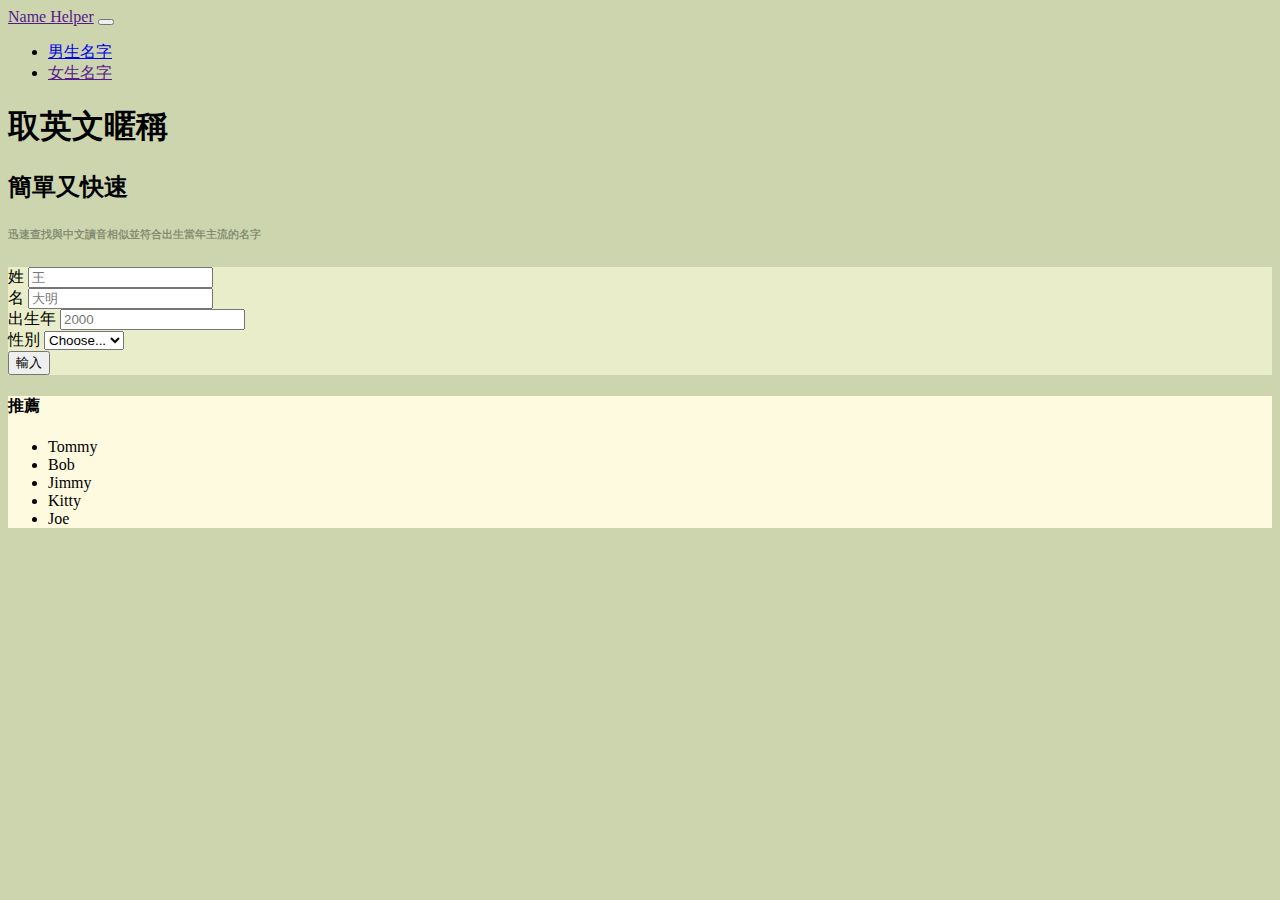
<file: index.html>
<!DOCTYPE html>
<html lang="en">
  <head>
    <meta charset="UTF-8" />
    <meta name="viewport" content="width=device-width, initial-scale=1.0" />
    <title>NameHelper</title>
    <link
      href="https://cdn.jsdelivr.net/npm/bootstrap@5.3.2/dist/css/bootstrap.min.css"
      rel="stylesheet"
      integrity="sha384-T3c6CoIi6uLrA9TneNEoa7RxnatzjcDSCmG1MXxSR1GAsXEV/Dwwykc2MPK8M2HN"
      crossorigin="anonymous"
    />
    <link rel="stylesheet" href="style.css" />
  </head>
  <body>
    <div class="header container-fluid">
      <nav class="navbar navbar-expand-xxl">
        <a href="" class="websiteName navbar-brand">Name Helper</a>
        <button
          class="navbar-toggler"
          type="button"
          data-bs-toggle="collapse"
          data-bs-target="#navbarSupportedContent"
          aria-controls="navbarSupportedContent"
          aria-expanded="false"
          aria-label="Toggle navigation"
        >
          <span class="navbar-toggler-icon"></span>
        </button>
        <div class="collapse navbar-collapse" id="navbarSupportedContent">
          <ul class="navbar-nav me-auto mb-2 mb-lg-0">
            <li class="nav-item">
              <a class="nav-link" href="/">男生名字</a>
            </li>
            <li class="nav-item">
              <a class="nav-link" aria-current="page" href="">女生名字</a>
            </li>
          </ul>
        </div>
      </nav>
    </div>
    <div class="container">
      <div class="row justify-content-center mt-4">
        <div class="col-12"><h1 class="text-center">取英文暱稱</h1></div>
        <div class="col-12"><h2 class="text-center">簡單又快速</h2></div>
        <div class="col-12"><h6 class="text-center" style="color: rgba(0, 0, 0, 0.352);">迅速查找與中文讀音相似並符合出生當年主流的名字</h6></div>
      </div>
    </div>
    <div class="container">
      <div class="mainArea row justify-content-center">
        <div class="input col-xxl-6 h-100 card p-5 mt-3">
          <form class="row g-3">
            <div class="col-md-6">
              <label for="inputEmail4" class="form-label fs-5">姓</label>
              <input
                type="email"
                class="form-control"
                id="inputEmail4"
                placeholder="王"
              />
            </div>
            <div class="col-md-6">
              <label for="inputPassword4" class="form-label fs-5">名</label>
              <input
                type="password"
                class="form-control"
                id="inputPassword4"
                placeholder="大明"
              />
            </div>
            <div class="col-md-5 mb-3">
              <label for="inputPassword4" class="form-label fs-5">出生年</label>
              <input
                type="password"
                class="form-control"
                id="inputPassword4"
                placeholder="2000"
              />
            </div>
            <div class="col-md-5">
              <label for="inputPassword4" class="form-label fs-5">性別</label>
              <select id="inputState" class="form-select">
                <option selected>Choose...</option>
                <option>男</option>
                <option>女</option>
              </select>
            </div>
            <div class="col-12">
              <button type="submit" class="btn btn-primary">輸入</button>
            </div>
          </form>
        </div>
        <div class="output row col-xxl-2 card p-5 mt-5">
          <h4 class="h4 col-12">推薦</h4>
          <ul class="name list-group list-group-flush col-12">
            <li class="list-group-item name ">Tommy</li>
            <li class="list-group-item name ">Bob</li>
            <li class="list-group-item name ">Jimmy</li>
            <li class="list-group-item name ">Kitty</li>
            <li class="list-group-item name ">Joe</li>
          </ul>
        </div>
      </div>
    </div>

    <script
      src="https://cdn.jsdelivr.net/npm/bootstrap@5.3.2/dist/js/bootstrap.bundle.min.js"
      integrity="sha384-C6RzsynM9kWDrMNeT87bh95OGNyZPhcTNXj1NW7RuBCsyN/o0jlpcV8Qyq46cDfL"
      crossorigin="anonymous"
    ></script>
  </body>
</html>
</file>
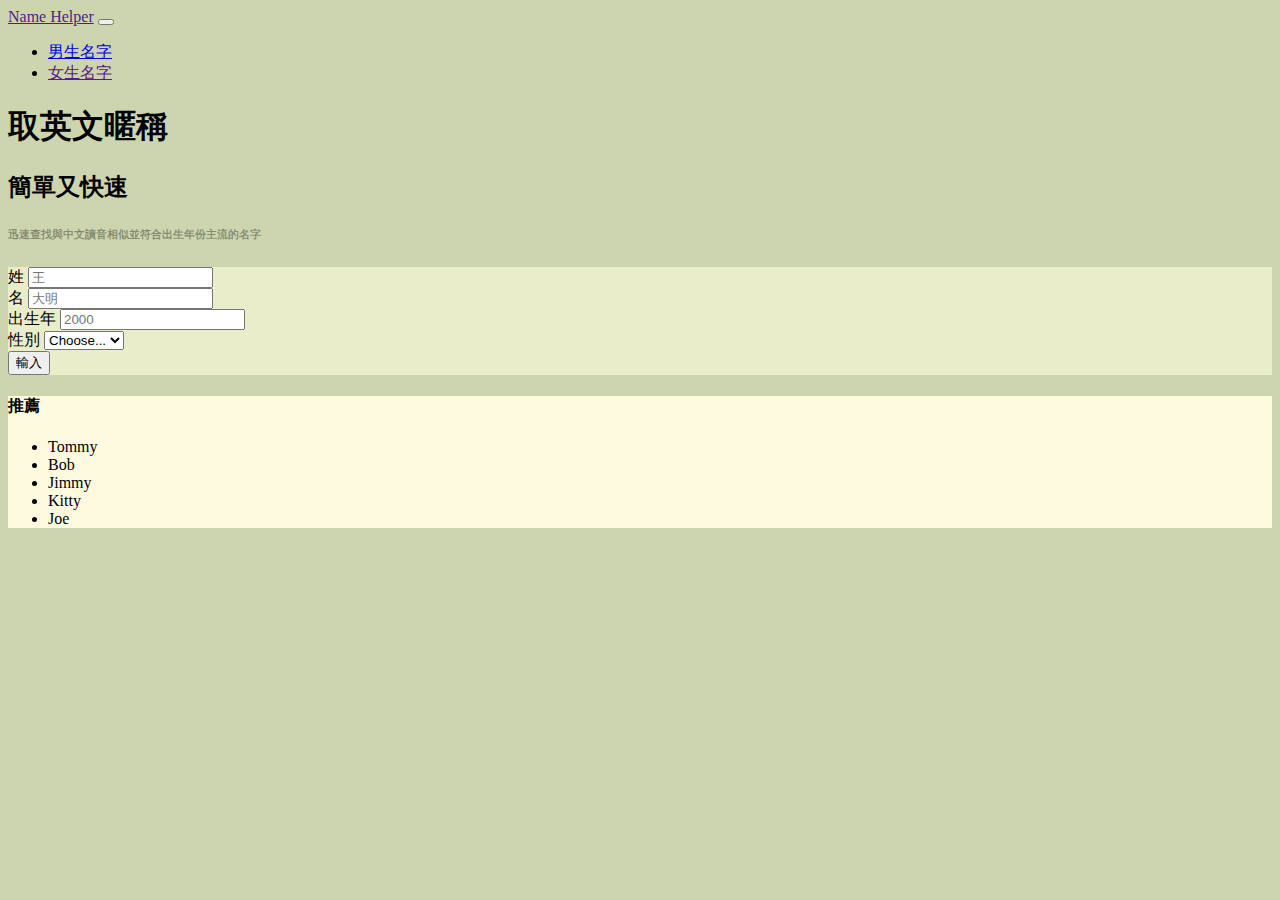
<file: view/index.html>
<!DOCTYPE html>
<html lang="en">
  <head>
    <meta charset="UTF-8" />
    <meta name="viewport" content="width=device-width, initial-scale=1.0" />
    <title>NameHelper</title>
    <link
      href="https://cdn.jsdelivr.net/npm/bootstrap@5.3.2/dist/css/bootstrap.min.css"
      rel="stylesheet"
      integrity="sha384-T3c6CoIi6uLrA9TneNEoa7RxnatzjcDSCmG1MXxSR1GAsXEV/Dwwykc2MPK8M2HN"
      crossorigin="anonymous"
    />
    <link rel="stylesheet" href="../style/style.css" />
  </head>
  <body>
    <div class="header container-fluid">
      <nav class="navbar navbar-expand-xxl">
        <a href="" class="websiteName navbar-brand">Name Helper</a>
        <button
          class="navbar-toggler"
          type="button"
          data-bs-toggle="collapse"
          data-bs-target="#navbarSupportedContent"
          aria-controls="navbarSupportedContent"
          aria-expanded="false"
          aria-label="Toggle navigation"
        >
          <span class="navbar-toggler-icon"></span>
        </button>
        <div class="collapse navbar-collapse" id="navbarSupportedContent">
          <ul class="navbar-nav me-auto mb-2 mb-lg-0">
            <li class="nav-item">
              <a class="nav-link" href="/">男生名字</a>
            </li>
            <li class="nav-item">
              <a class="nav-link" aria-current="page" href="">女生名字</a>
            </li>
          </ul>
        </div>
      </nav>
    </div>
    <div class="container">
      <div class="row justify-content-center mt-4">
        <div class="col-12"><h1 class="text-center">取英文暱稱</h1></div>
        <div class="col-12"><h2 class="text-center">簡單又快速</h2></div>
        <div class="col-12">
          <h6 class="text-center" style="color: rgba(0, 0, 0, 0.352)">
            迅速查找與中文讀音相似並符合出生年份主流的名字
          </h6>
        </div>
      </div>
    </div>
    <div class="container">
      <div class="mainArea row justify-content-center">
        <div class="input col-xxl-6 h-100 card p-5 mt-3">
          <form class="row g-3">
            <div class="col-md-6">
              <label for="inputEmail4" class="form-label fs-5">姓</label>
              <input
                type="email"
                class="form-control"
                id="inputEmail4"
                placeholder="王"
              />
            </div>
            <div class="col-md-6">
              <label for="inputPassword4" class="form-label fs-5">名</label>
              <input
                type="password"
                class="form-control"
                id="inputPassword4"
                placeholder="大明"
              />
            </div>
            <div class="col-md-5 mb-3">
              <label for="inputPassword4" class="form-label fs-5">出生年</label>
              <input
                type="password"
                class="form-control"
                id="inputPassword4"
                placeholder="2000"
              />
            </div>
            <div class="col-md-5">
              <label for="inputPassword4" class="form-label fs-5">性別</label>
              <select id="inputState" class="form-select">
                <option selected>Choose...</option>
                <option>男</option>
                <option>女</option>
              </select>
            </div>
            <div class="col-12">
              <button type="submit" class="btn btn-primary">輸入</button>
            </div>
          </form>
        </div>
        <div class="output row col-xxl-2 card p-5 mt-5">
          <h4 class="h4 col-12">推薦</h4>
          <ul class="name list-group list-group-flush col-12">
            <li class="list-group-item name">Tommy</li>
            <li class="list-group-item name">Bob</li>
            <li class="list-group-item name">Jimmy</li>
            <li class="list-group-item name">Kitty</li>
            <li class="list-group-item name">Joe</li>
          </ul>
        </div>
      </div>
    </div>

    <script
      src="https://cdn.jsdelivr.net/npm/bootstrap@5.3.2/dist/js/bootstrap.bundle.min.js"
      integrity="sha384-C6RzsynM9kWDrMNeT87bh95OGNyZPhcTNXj1NW7RuBCsyN/o0jlpcV8Qyq46cDfL"
      crossorigin="anonymous"
    ></script>
  </body>
</html>
</file>
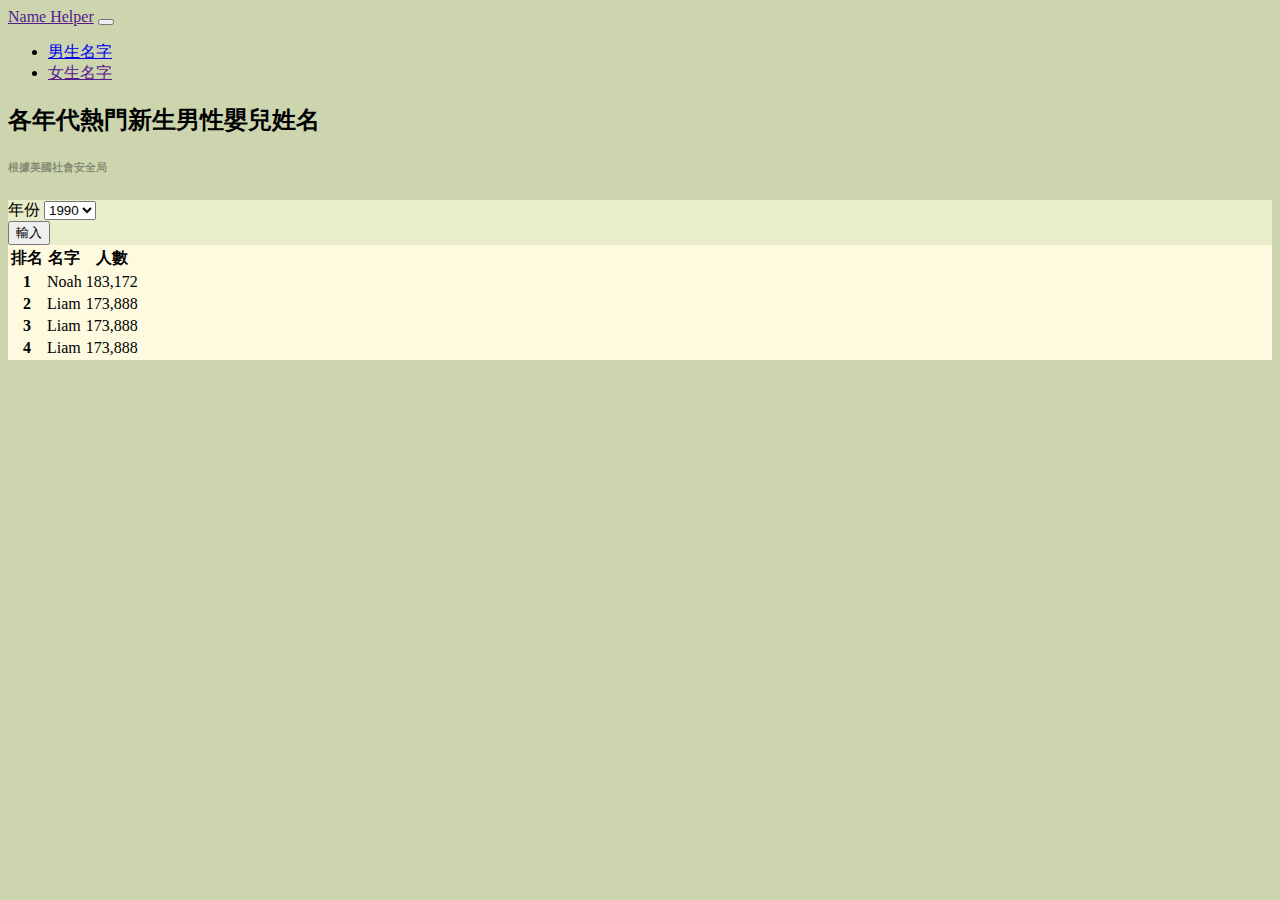
<file: view/boypage.html>
<!DOCTYPE html>
<html lang="en">
  <head>
    <meta charset="UTF-8" />
    <meta name="viewport" content="width=device-width, initial-scale=1.0" />
    <title>NameHelper</title>
    <link
      href="https://cdn.jsdelivr.net/npm/bootstrap@5.3.2/dist/css/bootstrap.min.css"
      rel="stylesheet"
      integrity="sha384-T3c6CoIi6uLrA9TneNEoa7RxnatzjcDSCmG1MXxSR1GAsXEV/Dwwykc2MPK8M2HN"
      crossorigin="anonymous"
    />
    <link rel="stylesheet" href="../style/style.css" />
  </head>
  <body>
    <div class="header container-fluid">
      <nav class="navbar navbar-expand-xxl">
        <a href="" class="websiteName navbar-brand">Name Helper</a>
        <button
          class="navbar-toggler"
          type="button"
          data-bs-toggle="collapse"
          data-bs-target="#navbarSupportedContent"
          aria-controls="navbarSupportedContent"
          aria-expanded="false"
          aria-label="Toggle navigation"
        >
          <span class="navbar-toggler-icon"></span>
        </button>
        <div class="collapse navbar-collapse" id="navbarSupportedContent">
          <ul class="navbar-nav me-auto mb-2 mb-lg-0">
            <li class="nav-item">
              <a class="nav-link" href="/">男生名字</a>
            </li>
            <li class="nav-item">
              <a class="nav-link" aria-current="page" href="">女生名字</a>
            </li>
          </ul>
        </div>
      </nav>
    </div>
    <div class="container">
        <div class="row justify-content-center mt-4">
          <div class="col-12"><h2 class="text-center">各年代熱門新生男性嬰兒姓名</h2></div>
          <!-- <div class="col-12"><h2 class="text-center">簡單又快速</h2></div> -->
          <div class="col-12">
            <h6 class="text-center" style="color: rgba(0, 0, 0, 0.352)">
              根據美國社會安全局
            </h6>
          </div>
        </div>
      </div>
    <div class="container">
      <div class="row justify-content-center">
        <!-- select year -->
        <div class="yearSelect card col-xl-1 m-2">
            <div class="col-12 my-2">
                <label class="col-12 my-1 col-form-label col-form-label-lg" for="year">年份</label>
                <select name="decade" id="year" class="form-control col-12">
                <option value="">1990</option>
                <option value="">2000</option>
                <option value="">2010</option>
                <option value="">2020</option>
                </select>
            </div>
            <div class="col-12 my-2">
                <button type="submit" class="btn btn-primary">輸入</button>
            </div>
        </div>
        <!-- show name -->
        <div class="col-xl-5 card m-2 px-4 yearName">
            <table class="table yearName my-4">
                <thead>
                  <tr>
                    <th class="tableItem" scope="col">排名</th>
                    <th class="tableItem" scope="col">名字</th>
                    <th class="tableItem" scope="col">人數</th>
                  </tr>
                </thead>
                <tbody>
                  <tr>
                    <th class="tableItem" scope="row">1</th>
                    <td class="tableItem">Noah</td>
                    <td class="tableItem">183,172</td>
                  </tr>
                  <tr>
                    <th class="tableItem" scope="row">2</th>
                    <td class="tableItem">Liam</td>
                    <td class="tableItem">173,888</td>
                  </tr>
                  <tr>
                    <th class="tableItem" scope="row">3</th>
                    <td class="tableItem">Liam</td>
                    <td class="tableItem">173,888</td>
                  </tr>
                  <tr>
                    <th class="tableItem" scope="row">4</th>
                    <td class="tableItem">Liam</td>
                    <td class="tableItem">173,888</td>
                  </tr>
                </tbody>
            </table>
        </div>
      </div>
    </div>

    <script
      src="https://cdn.jsdelivr.net/npm/bootstrap@5.3.2/dist/js/bootstrap.bundle.min.js"
      integrity="sha384-C6RzsynM9kWDrMNeT87bh95OGNyZPhcTNXj1NW7RuBCsyN/o0jlpcV8Qyq46cDfL"
      crossorigin="anonymous"
    ></script>
  </body>
</html>
</file>
<file: style.css>
/* *{
    border: 1px solid red;
} */

/* background-color */
body, .navbar{
    background-color: #ccd5ae;
}

/* text color */
.input, .output, .name,body, .navbar{
    color: black;
}

.input{
    background-color: #e9edc9;
}

.output, .name{
    background-color: #fefae0;
}
</file>
<file: style/style.css>
/* *{
    border: 1px solid red;
} */

/* background-color */
body, .navbar{
    background-color: #ccd5ae;
}

/* text color */
.input, .output, .name,body, .navbar{
    color: black;
}

.input, .yearSelect{
    background-color: #e9edc9;
}

.output, .name, .yearName, .tableItem{
    background-color: #fefae0 !important;
}
</file>
